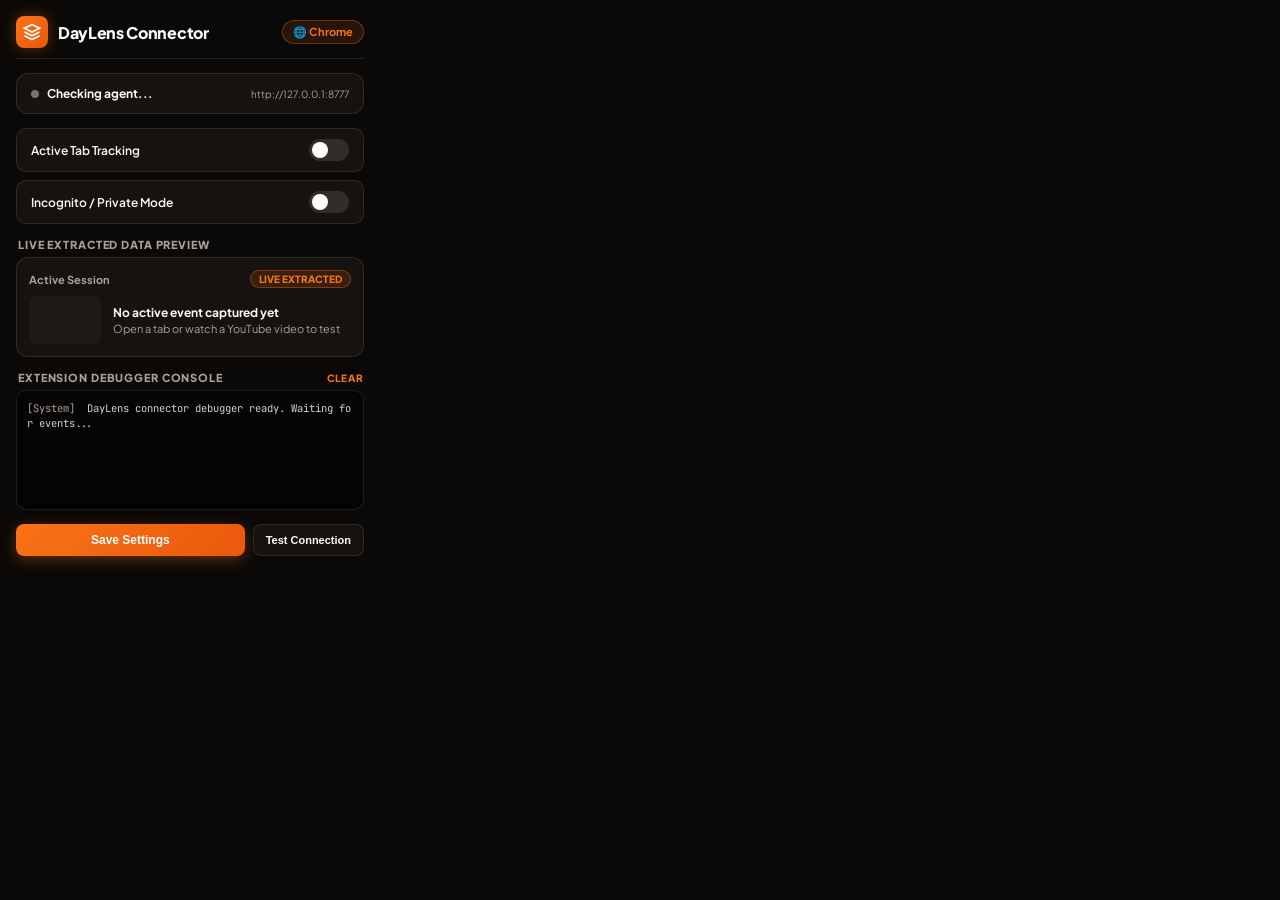
<file: connectors/browser/options.html>
<!doctype html>
<html lang="en">
<head>
  <meta charset="utf-8">
  <title>DayLens Extension Dashboard & Debugger</title>
  <link rel="preconnect" href="https://fonts.googleapis.com">
  <link rel="preconnect" href="https://fonts.gstatic.com" crossorigin>
  <link href="https://fonts.googleapis.com/css2?family=Plus+Jakarta+Sans:wght@400;500;600;700;800&family=JetBrains+Mono:wght@400;500;700&display=swap" rel="stylesheet">
  <style>
    :root {
      --bg: #0b0908;
      --panel: #161210;
      --panel-hover: #221c19;
      --border: rgba(255, 255, 255, 0.1);
      --orange: #f97316;
      --orange-dark: #ea580c;
      --orange-glow: rgba(249, 115, 22, 0.35);
      --text: #fafaf9;
      --text-muted: #a8a29e;
      --green: #4ade80;
      --red: #f87171;
    }
    * { box-sizing: border-box; margin: 0; padding: 0; }
    body {
      font-family: 'Plus Jakarta Sans', -apple-system, sans-serif;
      width: 380px;
      min-height: 520px;
      padding: 16px;
      background: var(--bg);
      color: var(--text);
      font-size: 13px;
      -webkit-font-smoothing: antialiased;
    }

    .header {
      display: flex;
      align-items: center;
      justify-content: space-between;
      margin-bottom: 14px;
      padding-bottom: 10px;
      border-bottom: 1px solid var(--border);
    }
    .brand {
      display: flex;
      align-items: center;
      gap: 10px;
    }
    .brand-mark {
      width: 32px;
      height: 32px;
      border-radius: 8px;
      background: linear-gradient(135deg, var(--orange), var(--orange-dark));
      display: grid;
      place-items: center;
      color: white;
      box-shadow: 0 0 14px var(--orange-glow);
    }
    .brand-title {
      font-size: 16px;
      font-weight: 800;
      letter-spacing: -0.02em;
    }
    .browser-badge {
      display: inline-flex;
      align-items: center;
      gap: 5px;
      padding: 4px 10px;
      border-radius: 99px;
      background: rgba(249, 115, 22, 0.12);
      border: 1px solid var(--orange-glow);
      color: var(--orange);
      font-size: 11px;
      font-weight: 700;
    }

    .status-card {
      background: var(--panel);
      border: 1px solid var(--border);
      border-radius: 12px;
      padding: 12px 14px;
      margin-bottom: 14px;
      display: flex;
      align-items: center;
      justify-content: space-between;
    }
    .status-info { display: flex; align-items: center; gap: 8px; }
    .status-dot {
      width: 8px;
      height: 8px;
      border-radius: 50%;
      background: #78716c;
    }
    .status-dot.online { background: var(--green); box-shadow: 0 0 10px var(--green); }
    .status-dot.offline { background: var(--red); box-shadow: 0 0 10px var(--red); }
    .status-text { font-size: 12px; font-weight: 700; }

    .toggle-row {
      display: flex;
      align-items: center;
      justify-content: space-between;
      background: var(--panel);
      border: 1px solid var(--border);
      border-radius: 10px;
      padding: 10px 14px;
      margin-bottom: 8px;
    }
    .toggle-label { font-weight: 600; font-size: 12px; color: var(--text); }
    
    .switch { position: relative; display: inline-block; width: 40px; height: 22px; }
    .switch input { opacity: 0; width: 0; height: 0; }
    .slider {
      position: absolute; cursor: pointer; inset: 0;
      background-color: #332d29; transition: .25s; border-radius: 22px;
    }
    .slider:before {
      position: absolute; content: ""; height: 16px; width: 16px; left: 3px; bottom: 3px;
      background-color: white; transition: .25s; border-radius: 50%;
    }
    input:checked + .slider { background-color: var(--orange); }
    input:checked + .slider:before { transform: translateX(18px); }

    .section-title {
      font-size: 11px;
      font-weight: 800;
      text-transform: uppercase;
      letter-spacing: 0.08em;
      color: var(--text-muted);
      margin: 14px 0 6px 2px;
    }

    @keyframes pulseSkeleton {
      0% { opacity: 0.4; }
      50% { opacity: 0.95; }
      100% { opacity: 0.4; }
    }
    .skeleton-box {
      background: rgba(255, 255, 255, 0.08);
      border-radius: 6px;
      animation: pulseSkeleton 1.2s infinite ease-in-out;
    }

    /* Live Extracted Metadata Preview Box */
    .extracted-card {
      background: var(--panel);
      border: 1px solid var(--border);
      border-radius: 12px;
      padding: 12px;
      margin-bottom: 12px;
      position: relative;
    }
    .extracted-header {
      display: flex;
      align-items: center;
      justify-content: space-between;
      margin-bottom: 8px;
    }
    .live-tag {
      font-size: 10px; font-weight: 800; text-transform: uppercase;
      color: var(--orange); background: rgba(249, 115, 22, 0.15);
      padding: 2px 8px; border-radius: 99px; border: 1px solid var(--orange-glow);
    }
    .extracted-body {
      display: flex;
      gap: 12px;
      align-items: center;
    }
    .extracted-thumb {
      width: 72px;
      height: 48px;
      min-width: 72px;
      border-radius: 6px;
      background: #000;
      object-fit: cover;
      border: 1px solid var(--border);
    }
    .extracted-info { overflow: hidden; min-width: 0; }
    .extracted-title { font-weight: 700; font-size: 12px; white-space: nowrap; overflow: hidden; text-overflow: ellipsis; margin-bottom: 2px; }
    .extracted-sub { font-size: 11px; color: var(--text-muted); white-space: nowrap; overflow: hidden; text-overflow: ellipsis; }

    /* Terminal Console Logs */
    .terminal-box {
      background: #050403;
      border: 1px solid var(--border);
      border-radius: 10px;
      padding: 10px;
      font-family: 'JetBrains Mono', monospace;
      font-size: 10.5px;
      height: 120px;
      overflow-y: auto;
      color: #d6d3d1;
      margin-bottom: 14px;
      line-height: 1.4;
    }
    .log-line { margin-bottom: 4px; word-break: break-all; }
    .log-time { color: var(--text-muted); margin-right: 6px; }
    .log-status { color: var(--green); font-weight: 700; margin-left: 6px; }
    .log-status.err { color: var(--red); }

    .btn-row { display: flex; gap: 8px; }
    button.btn-primary {
      flex: 1; padding: 9px;
      background: linear-gradient(135deg, var(--orange), var(--orange-dark));
      border: none; color: white; border-radius: 8px; font-weight: 700; font-size: 12px;
      cursor: pointer; box-shadow: 0 4px 14px var(--orange-glow);
    }
    button.btn-sec {
      padding: 9px 12px; background: var(--panel); border: 1px solid var(--border);
      color: var(--text); border-radius: 8px; font-weight: 600; font-size: 11px; cursor: pointer;
    }
    button.btn-sec:hover { background: var(--panel-hover); }

    #statusMessage {
      margin-top: 8px; font-size: 11px; font-weight: 700; color: var(--green); text-align: center; min-height: 16px;
    }
  </style>
</head>
<body>
  <div class="header">
    <div class="brand">
      <div class="brand-mark">
        <svg style="width:18px;height:18px;stroke:currentColor;fill:none;stroke-width:2.2" viewBox="0 0 24 24"><polygon points="12 2 2 7 12 12 22 7 12 2"/><polyline points="2 17 12 22 22 17"/><polyline points="2 12 12 17 22 12"/></svg>
      </div>
      <div class="brand-title">DayLens Connector</div>
    </div>
    <div class="browser-badge" id="browserBadge">
      <span>Browser</span>
    </div>
  </div>

  <div class="status-card">
    <div class="status-info">
      <div class="status-dot" id="statusDot"></div>
      <span class="status-text" id="statusText">Checking agent...</span>
    </div>
    <span style="font-size: 10px; color: var(--text-muted);">http://127.0.0.1:8777</span>
  </div>

  <div class="toggle-row">
    <span class="toggle-label">Active Tab Tracking</span>
    <label class="switch">
      <input type="checkbox" id="enabled">
      <span class="slider"></span>
    </label>
  </div>

  <div class="toggle-row">
    <span class="toggle-label">Incognito / Private Mode</span>
    <label class="switch">
      <input type="checkbox" id="trackIncognito">
      <span class="slider"></span>
    </label>
  </div>

  <div class="section-title">Live Extracted Data Preview</div>
  <div class="extracted-card" id="extractedCard">
    <div class="extracted-header">
      <span style="font-size:11px; font-weight:700; color:var(--text-muted);" id="extractedType">Active Session</span>
      <span class="live-tag">Live Extracted</span>
    </div>
    <div class="extracted-body">
      <img src="data:image/svg+xml;utf8,<svg viewBox='0 0 24 24' xmlns='http://www.w3.org/2000/svg'><rect width='24' height='24' fill='%231c1917'/></svg>" class="extracted-thumb" id="extractedThumb" alt="Preview">
      <div class="extracted-info">
        <div class="extracted-title" id="extractedTitle">No active event captured yet</div>
        <div class="extracted-sub" id="extractedSub">Open a tab or watch a YouTube video to test</div>
      </div>
    </div>

    <!-- Video Description Collapsible Box -->
    <div id="popupDescWrap" style="display:none; margin-top:10px; border-top:1px solid var(--border); padding-top:8px;">
      <div style="display:flex; justify-content:space-between; align-items:center;">
        <span style="font-size:10px; font-weight:800; text-transform:uppercase; color:var(--text-muted); display:inline-flex; align-items:center; gap:4px;">
          <svg viewBox="0 0 24 24" width="11" height="11" fill="none" stroke="currentColor" stroke-width="2.2"><line x1="21" y1="10" x2="3" y2="10"/><line x1="21" y1="6" x2="3" y2="6"/><line x1="21" y1="14" x2="3" y2="14"/><line x1="18" y1="18" x2="3" y2="18"/></svg>
          Description
        </span>
        <button id="popupDescToggleBtn" style="background:none; border:none; color:var(--orange); font-size:10px; font-weight:700; cursor:pointer; display:inline-flex; align-items:center; gap:3px;">
          <span>Expand</span>
          <svg class="chevron-icon" viewBox="0 0 24 24" width="10" height="10" fill="none" stroke="currentColor" stroke-width="2.5"><polyline points="6 9 12 15 18 9"/></svg>
        </button>
      </div>
      <div id="popupDescBox" style="display:none; margin-top:4px; font-size:11px; color:var(--text-muted); background:rgba(0,0,0,0.3); border:1px solid var(--border); border-radius:6px; padding:6px 8px; max-height:80px; overflow-y:auto; white-space:pre-wrap; line-height:1.4;"></div>
    </div>

    <!-- Video Transcript Box inside Extension Popup -->
    <div id="popupTranscriptWrap" style="display:none; margin-top:10px; border-top:1px solid var(--border); padding-top:8px;">
      <div style="display:flex; justify-content:space-between; align-items:center; margin-bottom:6px;">
        <div style="display:flex; align-items:center; gap:6px;">
          <span style="font-size:11px; font-weight:800; color:var(--text); display:inline-flex; align-items:center; gap:4px;">
            <svg viewBox="0 0 24 24" width="12" height="12" fill="none" stroke="#c084fc" stroke-width="2.2"><path d="M21 15a2 2 0 0 1-2 2H7l-4 4V5a2 2 0 0 1 2-2h14a2 2 0 0 1 2 2z"/></svg>
            Transcript
          </span>
          <span id="popupTranscriptStatus" style="font-size:9px; font-weight:800; padding:2px 8px; border-radius:99px; background:rgba(34,197,94,0.15); color:#4ade80; border:1px solid rgba(34,197,94,0.3); display:inline-flex; align-items:center; gap:4px;">
            <span class="dot-ping" style="width:5px; height:5px; border-radius:50%; background:#4ade80; display:inline-block; box-shadow:0 0 6px #4ade80;"></span>
            <span>Available</span>
          </span>
        </div>
        <div style="display:flex; gap:4px;">
          <button id="popupToggleTranscriptBtn" class="btn-icon-flex" style="background:var(--panel-hover); border:1px solid var(--border); color:var(--text); font-size:10px; padding:3px 8px; border-radius:6px; font-weight:700; cursor:pointer;">
            <svg viewBox="0 0 24 24" width="12" height="12" fill="none" stroke="currentColor" stroke-width="2.2"><path d="M2 3h6a4 4 0 0 1 4 4v14a3 3 0 0 0-3-3H2z"/><path d="M22 3h-6a4 4 0 0 0-4 4v14a3 3 0 0 1 3-3h7z"/></svg>
            <span>Show Transcript</span>
          </button>
          <button id="popupCopyTranscriptBtn" class="btn-icon-flex" style="display:none; background:var(--panel-hover); border:1px solid var(--border); color:var(--text); font-size:10px; padding:3px 8px; border-radius:6px; font-weight:700; cursor:pointer;">
            <svg viewBox="0 0 24 24" width="11" height="11" fill="none" stroke="currentColor" stroke-width="2.2"><rect x="9" y="9" width="13" height="13" rx="2"/><path d="M5 15H4a2 2 0 0 1-2-2V4a2 2 0 0 1 2-2h9a2 2 0 0 1 2 2v1"/></svg>
            <span>Copy</span>
          </button>
        </div>
      </div>
      <div id="popupTranscriptBox" style="display:none; background:#070605; border:1px solid rgba(168,85,247,0.3); border-radius:8px; padding:8px; max-height:130px; overflow-y:auto; font-size:11px; line-height:1.4; color:var(--text);">
        <div style="color:var(--text-muted); text-align:center; padding:6px;">Loading transcript...</div>
      </div>
    </div>
  </div>

  <div class="section-title" style="display:flex; justify-content:space-between; align-items:center;">
    <span>Extension Debugger Console</span>
    <span style="font-size:10px; color:var(--orange); cursor:pointer;" onclick="clearLogs()">Clear</span>
  </div>
  <div class="terminal-box" id="terminalBox">
    <div class="log-line"><span class="log-time">[System]</span> DayLens connector debugger ready. Waiting for events...</div>
  </div>

  <div class="btn-row">
    <button class="btn-primary" id="save">Save Settings</button>
    <button class="btn-sec" id="testPing">Test Connection</button>
  </div>
  <p id="statusMessage"></p>

  <script src="options.js"></script>
</body>
</html>
</file>
